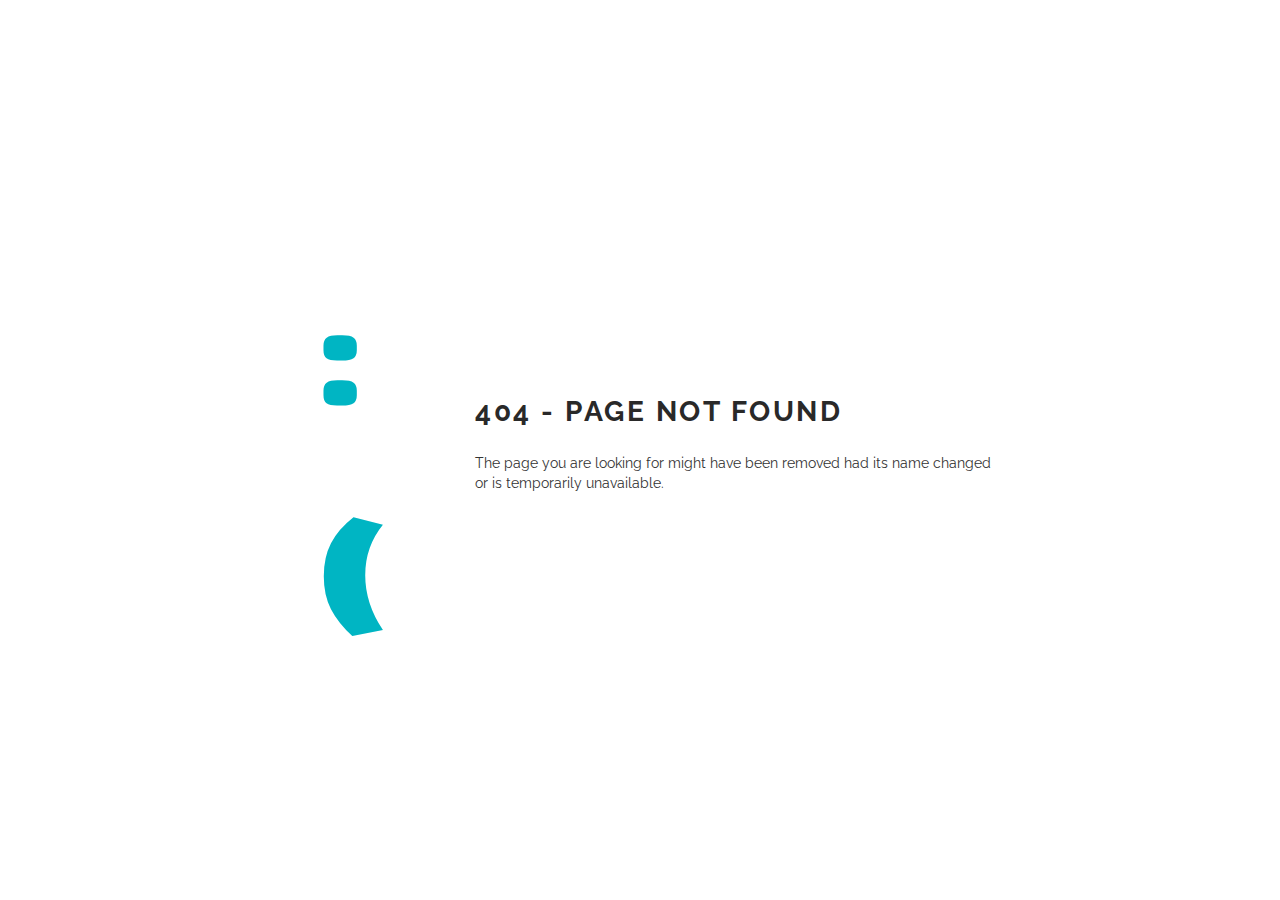
<file: errorPage/index.html>
<!DOCTYPE html>
<html lang="en">

<head>
	<meta charset="utf-8">
	<meta http-equiv="X-UA-Compatible" content="IE=edge">
	<meta name="viewport" content="width=device-width, initial-scale=1">
	<!-- The above 3 meta tags *must* come first in the head; any other head content must come *after* these tags -->

	<title>404</title>

	<!-- Google font -->
	<link href="https://fonts.googleapis.com/css?family=Raleway:400,700" rel="stylesheet">
	<link href="https://fonts.googleapis.com/css?family=Passion+One:900" rel="stylesheet">

	<!-- Custom stlylesheet -->
	<link type="text/css" rel="stylesheet" href="css/style.css" />

	<!-- HTML5 shim and Respond.js for IE8 support of HTML5 elements and media queries -->
	<!-- WARNING: Respond.js doesn't work if you view the page via file:// -->
	<!--[if lt IE 9]>
		  <script src="https://oss.maxcdn.com/html5shiv/3.7.3/html5shiv.min.js"></script>
		  <script src="https://oss.maxcdn.com/respond/1.4.2/respond.min.js"></script>
		<![endif]-->

	<style>
		* {
  -webkit-box-sizing: border-box;
          box-sizing: border-box;
}

body {
  padding: 0;
  margin: 0;
}

#notfound {
  position: relative;
  height: 100vh;
}

#notfound .notfound {
  position: absolute;
  left: 50%;
  top: 50%;
  -webkit-transform: translate(-50%, -50%);
      -ms-transform: translate(-50%, -50%);
          transform: translate(-50%, -50%);
}

.notfound {
  max-width: 710px;
  width: 100%;
  padding-left: 190px;
  line-height: 1.4;
}

.notfound .notfound-404 {
  position: absolute;
  left: 0;
  top: 0;
  width: 150px;
  height: 150px;
}

.notfound .notfound-404 h1 {
  font-family: 'Passion One', cursive;
  color: #00b5c3;
  font-size: 150px;
  letter-spacing: 15.5px;
  margin: 0px;
  font-weight: 900;
  position: absolute;
  left: 50%;
  top: 50%;
  -webkit-transform: translate(-50%, -50%);
      -ms-transform: translate(-50%, -50%);
          transform: translate(-50%, -50%);
}

.notfound h2 {
  font-family: 'Raleway', sans-serif;
  color: #292929;
  font-size: 28px;
    font-weight: 700;
  text-transform: uppercase;
  letter-spacing: 2.5px;
  margin-top: 0;
}

.notfound p {
  font-family: 'Raleway', sans-serif;
  font-size: 14px;
  font-weight: 400;
  margin-top: 0;
  margin-bottom: 15px;
  color: #333;
}

.notfound a {
  font-family: 'Raleway', sans-serif;
  font-size: 14px;
  text-decoration: none;
  text-transform: uppercase;
  background: #fff;
  display: inline-block;
  padding: 15px 30px;
  border-radius: 40px;
  color: #292929;
  font-weight: 700;
  -webkit-box-shadow: 0px 4px 15px -5px rgba(0, 0, 0, 0.3);
          box-shadow: 0px 4px 15px -5px rgba(0, 0, 0, 0.3);
  -webkit-transition: 0.2s all;
  transition: 0.2s all;
}

.notfound a:hover {
  color: #fff;
  background-color: #00b5c3;
}

@media only screen and (max-width: 480px) {
  .notfound {
    text-align: center;
  }
  .notfound .notfound-404 {
    position: relative;
    width: 100%;
    margin-bottom: 15px;
  }
  .notfound {
    padding-left: 15px;
    padding-right: 15px;
  }
}

	</style>

</head>

<body>

	<div id="notfound">
		<div class="notfound">
			<div class="notfound-404">
				<h1>:(</h1>
			</div>
			<h2>404 - Page not found</h2>
			<p>The page you are looking for might have been removed had its name changed or is temporarily unavailable.</p>		</div>
	</div>

</body><!-- This templates was made by Colorlib (https://colorlib.com) -->

</html>
</file>
<file: errorPage/css/style.css>
* {
  -webkit-box-sizing: border-box;
          box-sizing: border-box;
}

body {
  padding: 0;
  margin: 0;
}

#notfound {
  position: relative;
  height: 100vh;
}

#notfound .notfound {
  position: absolute;
  left: 50%;
  top: 50%;
  -webkit-transform: translate(-50%, -50%);
      -ms-transform: translate(-50%, -50%);
          transform: translate(-50%, -50%);
}

.notfound {
  max-width: 710px;
  width: 100%;
  padding-left: 190px;
  line-height: 1.4;
}

.notfound .notfound-404 {
  position: absolute;
  left: 0;
  top: 0;
  width: 150px;
  height: 150px;
}

.notfound .notfound-404 h1 {
  font-family: 'Passion One', cursive;
  color: #00b5c3;
  font-size: 150px;
  letter-spacing: 15.5px;
  margin: 0px;
  font-weight: 900;
  position: absolute;
  left: 50%;
  top: 50%;
  -webkit-transform: translate(-50%, -50%);
      -ms-transform: translate(-50%, -50%);
          transform: translate(-50%, -50%);
}

.notfound h2 {
  font-family: 'Raleway', sans-serif;
  color: #292929;
  font-size: 28px;
    font-weight: 700;
  text-transform: uppercase;
  letter-spacing: 2.5px;
  margin-top: 0;
}

.notfound p {
  font-family: 'Raleway', sans-serif;
  font-size: 14px;
  font-weight: 400;
  margin-top: 0;
  margin-bottom: 15px;
  color: #333;
}

.notfound a {
  font-family: 'Raleway', sans-serif;
  font-size: 14px;
  text-decoration: none;
  text-transform: uppercase;
  background: #fff;
  display: inline-block;
  padding: 15px 30px;
  border-radius: 40px;
  color: #292929;
  font-weight: 700;
  -webkit-box-shadow: 0px 4px 15px -5px rgba(0, 0, 0, 0.3);
          box-shadow: 0px 4px 15px -5px rgba(0, 0, 0, 0.3);
  -webkit-transition: 0.2s all;
  transition: 0.2s all;
}

.notfound a:hover {
  color: #fff;
  background-color: #00b5c3;
}

@media only screen and (max-width: 480px) {
  .notfound {
    text-align: center;
  }
  .notfound .notfound-404 {
    position: relative;
    width: 100%;
    margin-bottom: 15px;
  }
  .notfound {
    padding-left: 15px;
    padding-right: 15px;
  }
}
</file>
